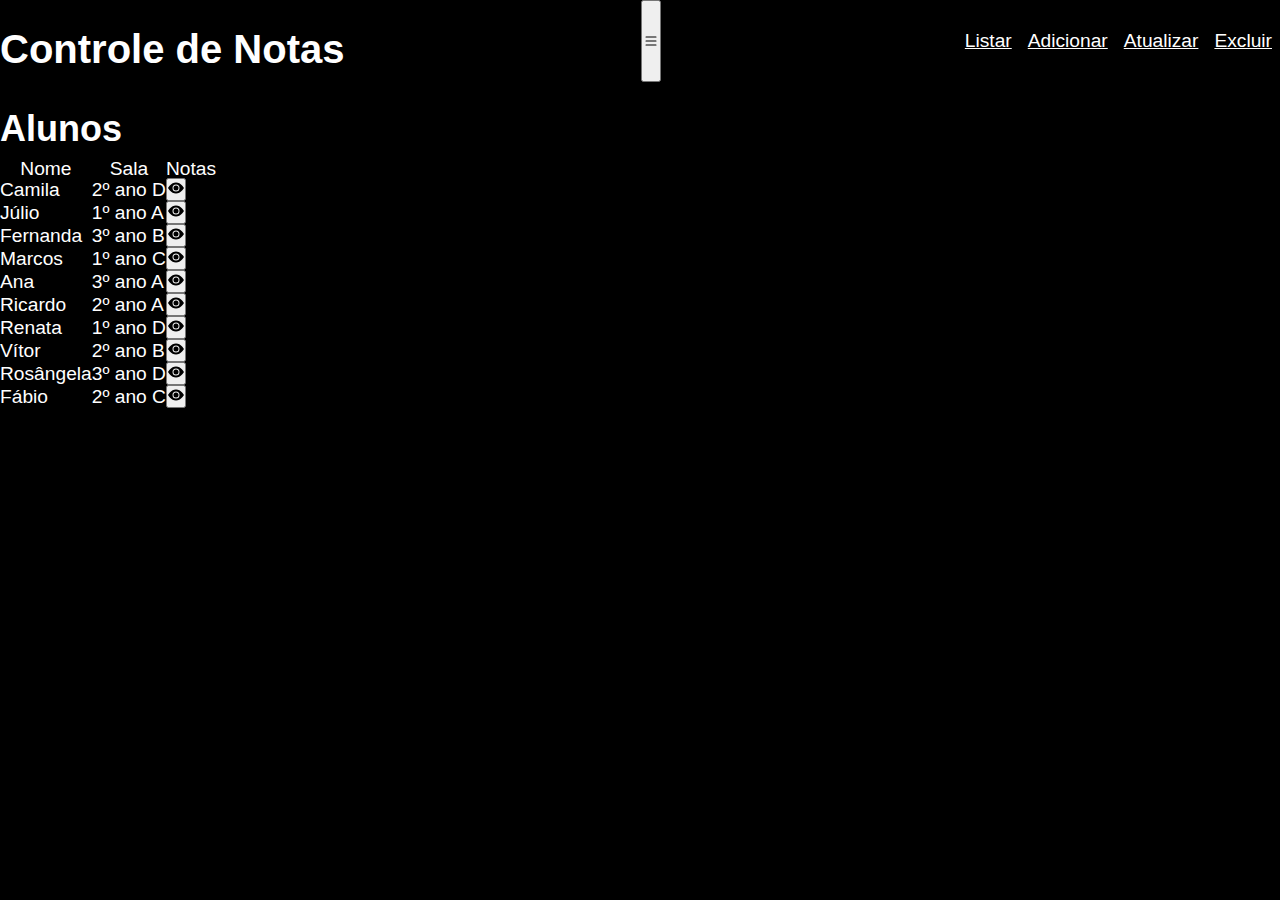
<file: templates/index.html>
<!DOCTYPE html>
<html lang="pt-BR">
  <head>
    <meta charset="UTF-8" />
    <meta name="viewport" content="width=device-width, initial-scale=1.0" />
    <title>Controle de Notas</title>
    <!-- Estilos CSS -->
    <link rel="stylesheet" href="/static/css/reset.css" />
    <link rel="stylesheet" href="/static/css/fonts.css" />
    <link rel="stylesheet" href="/static/css/global.css" />
    <link rel="stylesheet" href="/static/css/pages/index.css" />
  </head>
  <!-- Scripts JS -->
  <script src="/static/js/components.js" defer></script>
  <script src="/static/js/helpers.js" defer></script>
  <body>
    <!-- Componente -->
    <div id="div-top-bar"><h1>Controle de Notas</h1></div>
    <h2>Alunos</h2>
    <table>
      <thead>
        <tr>
          <th>Nome</th>
          <th>Sala</th>
          <th>Notas</th>
        </tr>
      </thead>
      <tbody>
        <tr>
          <td>Camila</td>
          <td>2º ano D</td>
          <td>
            <button>
              <img
                src="/static/assets/icons/eye-fill.svg"
                alt=""
                onload="buscarSvg(this)"
              />
            </button>
          </td>
        </tr>
        <tr>
          <td>Júlio</td>
          <td>1º ano A</td>
          <td>
            <button>
              <img
                src="/static/assets/icons/eye-fill.svg"
                alt=""
                onload="buscarSvg(this)"
              />
            </button>
          </td>
        </tr>
        <tr>
          <td>Fernanda</td>
          <td>3º ano B</td>
          <td>
            <button>
              <img
                src="/static/assets/icons/eye-fill.svg"
                alt=""
                onload="buscarSvg(this)"
              />
            </button>
          </td>
        </tr>
        <tr>
          <td>Marcos</td>
          <td>1º ano C</td>
          <td>
            <button>
              <img
                src="/static/assets/icons/eye-fill.svg"
                alt=""
                onload="buscarSvg(this)"
              />
            </button>
          </td>
        </tr>
        <tr>
          <td>Ana</td>
          <td>3º ano A</td>
          <td>
            <button>
              <img
                src="/static/assets/icons/eye-fill.svg"
                alt=""
                onload="buscarSvg(this)"
              />
            </button>
          </td>
        </tr>
        <tr>
          <td>Ricardo</td>
          <td>2º ano A</td>
          <td>
            <button>
              <img
                src="/static/assets/icons/eye-fill.svg"
                alt=""
                onload="buscarSvg(this)"
              />
            </button>
          </td>
        </tr>
        <tr>
          <td>Renata</td>
          <td>1º ano D</td>
          <td>
            <button>
              <img
                src="/static/assets/icons/eye-fill.svg"
                alt=""
                onload="buscarSvg(this)"
              />
            </button>
          </td>
        </tr>
        <tr>
          <td>Vítor</td>
          <td>2º ano B</td>
          <td>
            <button>
              <img
                src="/static/assets/icons/eye-fill.svg"
                alt=""
                onload="buscarSvg(this)"
              />
            </button>
          </td>
        </tr>
        <tr>
          <td>Rosângela</td>
          <td>3º ano D</td>
          <td>
            <button>
              <img
                src="/static/assets/icons/eye-fill.svg"
                alt=""
                onload="buscarSvg(this)"
              />
            </button>
          </td>
        </tr>
        <tr>
          <td>Fábio</td>
          <td>2º ano C</td>
          <td>
            <button>
              <img
                src="/static/assets/icons/eye-fill.svg"
                alt=""
                onload="buscarSvg(this)"
              />
            </button>
          </td>
        </tr>
      </tbody>
    </table>
  </body>
</html>
</file>
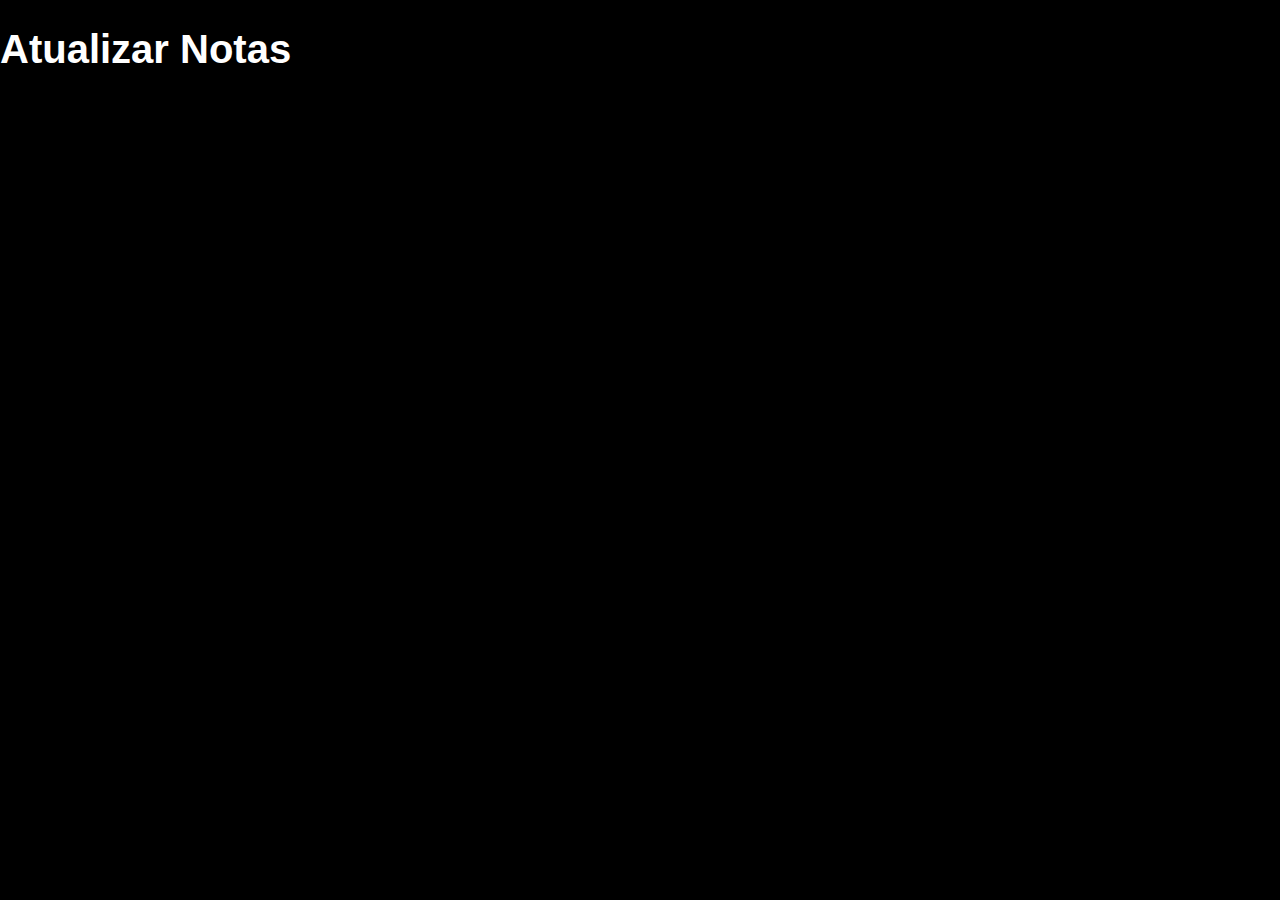
<file: templates/atualizar.html>
<!DOCTYPE html>
<html lang="pt-BR">
  <head>
    <meta charset="UTF-8" />
    <meta name="viewport" content="width=device-width, initial-scale=1.0" />
    <title>Atualizar Notas</title>
    <link rel="stylesheet" href="/static/css/reset.css" />
    <link rel="stylesheet" href="/static/css/fonts.css" />
    <link rel="stylesheet" href="/static/css/global.css" />
    <link rel="stylesheet" href="/static/css/pages/atualizar.css" />
  </head>
  <body>
    <h1>Atualizar Notas</h1>
  </body>
</html>
</file>
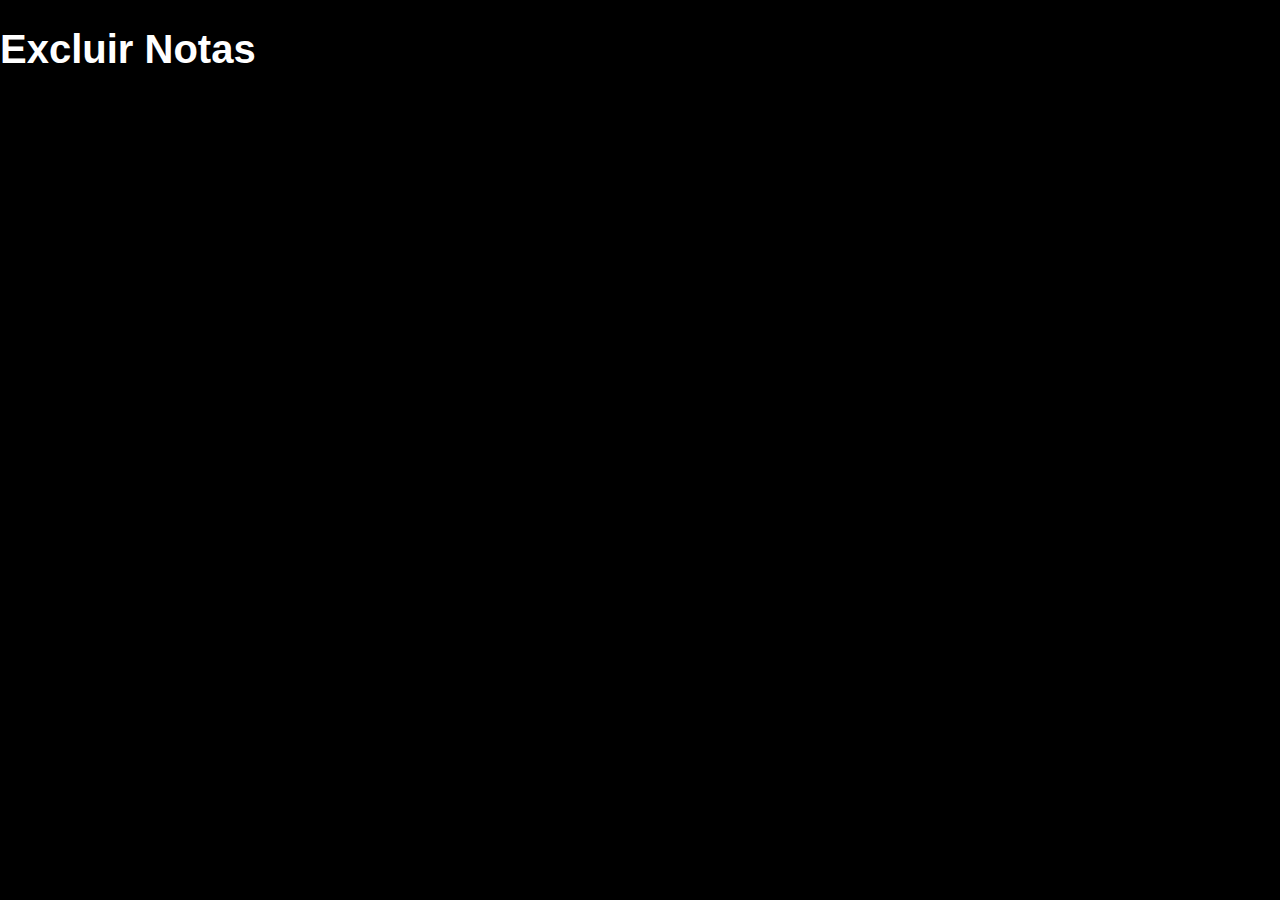
<file: templates/excluir.html>
<!DOCTYPE html>
<html lang="pt-BR">
  <head>
    <meta charset="UTF-8" />
    <meta name="viewport" content="width=device-width, initial-scale=1.0" />
    <title>Excluir Notas</title>
    <link rel="stylesheet" href="/static/css/reset.css" />
    <link rel="stylesheet" href="/static/css/fonts.css" />
    <link rel="stylesheet" href="/static/css/global.css" />
    <link rel="stylesheet" href="/static/css/pages/excluir.css" />
  </head>
  <body>
    <h1>Excluir Notas</h1>
  </body>
</html>
</file>
<file: static/css/fonts.css>
/* Famílias de fontes */
body * {
  font-family: "Trebuchet MS", "Lucida Sans Unicode", "Lucida Grande",
    "Lucida Sans", Arial, sans-serif;
}

/* Font weights utilitários */
b,
strong {
  font-weight: 700;
}

em,
i {
  font-style: italic;
}

small {
  font-size: 0.875rem;
  color: #666;
}

/* Citações */
blockquote {
  font-style: italic;
  border-left: 4px solid #ccc;
  padding-left: 1rem;
  margin: 1rem 0;
  color: #444;
}

cite {
  font-style: normal;
  font-weight: 500;
  color: #555;
}

/* Tamanhos base para texto */
p,
span,
li,
td,
th {
  font-size: 1.2rem;
  font-weight: 400;
}

/* Cabeçalhos responsivos */
h1,
h2,
h3,
h4,
h5,
h6 {
  line-height: 1.25;
  margin: 1.5rem 0 0.5rem;
  font-weight: 600;
}

h1 {
  font-size: 2.5rem;
}
h2 {
  font-size: 2.25rem;
}
h3 {
  font-size: 2rem;
}
h4 {
  font-size: 1.75rem;
}
h5 {
  font-size: 1.5rem;
}
h6 {
  font-size: 1.25rem;
  font-weight: 500;
}

/* Responsividade: tablets */
@media (max-width: 768px) {
  h1 {
    font-size: 2rem;
  }
  h2 {
    font-size: 1.75rem;
  }
  h3 {
    font-size: 1.5rem;
  }
  h4 {
    font-size: 1.25rem;
  }
  h5 {
    font-size: 1.125rem;
  }
  h6 {
    font-size: 1rem;
  }

  p,
  span,
  li,
  td,
  th {
    font-size: 0.95rem;
  }
}

/* Responsividade: celulares */
@media (max-width: 480px) {
  h1 {
    font-size: 1.75rem;
  }
  h2 {
    font-size: 1.5rem;
  }
  h3 {
    font-size: 1.25rem;
  }
  h4 {
    font-size: 1.125rem;
  }
  h5 {
    font-size: 1rem;
  }
  h6 {
    font-size: 0.95rem;
  }

  p,
  span,
  li,
  td,
  th {
    font-size: 0.9rem;
  }

  blockquote {
    font-size: 0.95rem;
    padding-left: 0.75rem;
  }
}
</file>
<file: static/css/global.css>
* {
  padding: 0;
  margin: 0;
  box-sizing: border-box;
}

body {
  background-color: black;
  color: white;
}
</file>
<file: static/css/pages/index.css>
#div-top-bar {
  display: flex;
  justify-content: space-between;
}

#div-top-bar ul {
  list-style: none;
  display: inline-flex;
  gap: 1rem;
  padding: 0 0.5rem;
}

#div-top-bar ul li {
  display: inline-flex;
  height: 100%;
  justify-content: center;
  align-items: center;
}

#div-top-bar a {
  color: white;
}
</file>
<file: static/css/pages/atualizar.css>
hr {
  margin-top: 1rem;
}

hr,
section {
  max-width: 800px;
  margin: 0 auto;
}

select {
  min-height: 2.25rem;
}
</file>
<file: static/css/pages/excluir.css>
hr {
  margin-top: 1rem;
}

hr,
section {
  max-width: 800px;
  margin: 0 auto;
}

select {
  min-height: 2.25rem;
}
</file>
